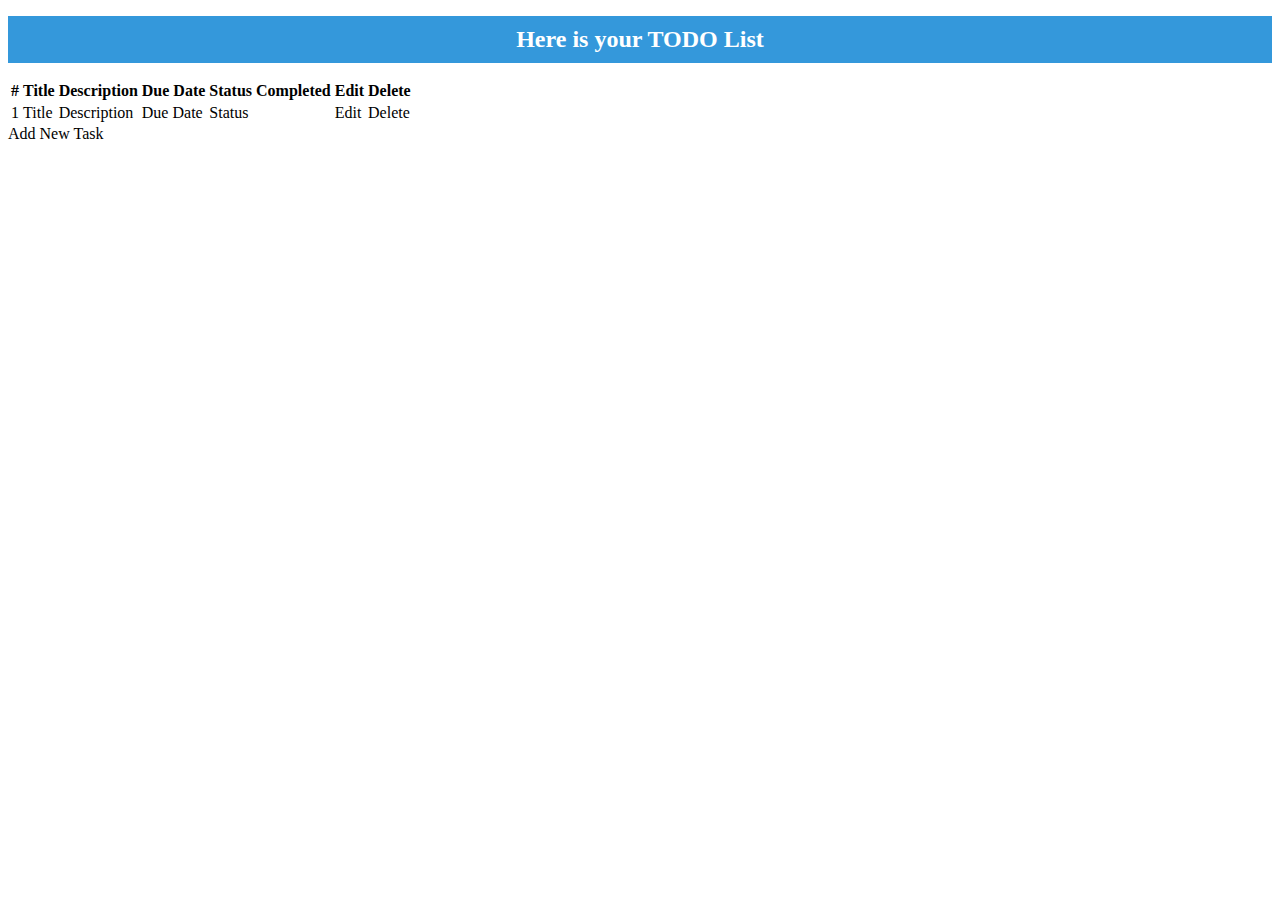
<file: src/main/resources/templates/index.html>
<!DOCTYPE html>
<html lang="en" xmlns:th="http://www.thymeleaf.org">

<head>
	<meta charset="UTF-8">
	<meta name="viewport" content="width=device-width, initial-scale=1.0">
	<link href="https://cdn.jsdelivr.net/npm/bootstrap@5.3.2/dist/css/bootstrap.min.css" rel="stylesheet"
		integrity="sha384-T3c6CoIi6uLrA9TneNEoa7RxnatzjcDSCmG1MXxSR1GAsXEV/Dwwykc2MPK8M2HN" crossorigin="anonymous">
	<style>
		h1 {
			font-size: 24px;
			text-align: center;
			background-color: #3498db;
			color: white;

			padding: 10px;
		}
	</style>
	<title>ToDo</title>
</head>

<body>
	<div class="container mt-5">
		<table class="table">
			<h1>Here is your TODO List</h1>
			<thead>
				<tr>
					<th scope="col">#</th>
					<th scope="col">Title</th>
					<th scope="col">Description</th>
					<th scope="col">Due Date</th>
					<th scope="col">Status</th>
					<th scope="col">Completed</th>
					<th scope="col">Edit</th>
					<th scope="col">Delete</th>
				</tr>
			</thead>
			<tbody>
				<tr th:each="task, status : ${tasklist}">
					<td th:text="${status.index + 1}">1</td>
					<td th:text="${task.title}">Title</td>
					<td th:text="${task.description}">Description</td>
					<td th:text="${task.dueDate}">Due Date</td>
					<td th:text="${task.status}">Status</td>
					<td>
						<a class="btn btn-success" th:href="@{'/statuschange/' + ${task.id}}">
							<span th:text="${task.status == 'Completed' ? 'Completed' : 'Mark as Complete'}"></span>
						</a>
					</td>
					<td>
						<a class="btn btn-info" th:href="@{'/edit/' + ${task.id}}">Edit</a>
					</td>
					<td>
						<a class="btn btn-danger" th:href="@{'/delete/' + ${task.id}}">Delete</a>
					</td>
				</tr>
			</tbody>
		</table>

		<div class="d-flex justify-content-center">
			<a class="btn btn-outline-success" th:href="@{/addtask}">Add New Task</a>
		</div>
	</div>

	<script src="https://cdn.jsdelivr.net/npm/bootstrap@5.3.2/dist/js/bootstrap.bundle.min.js"
		integrity="sha384-C6RzsynM9kWDrMNeT87bh95OGNyZPhcTNXj1NW7RuBCsyN/o0jlpcV8Qyq46cDfL"
		crossorigin="anonymous"></script>
</body>

</html>
</file>
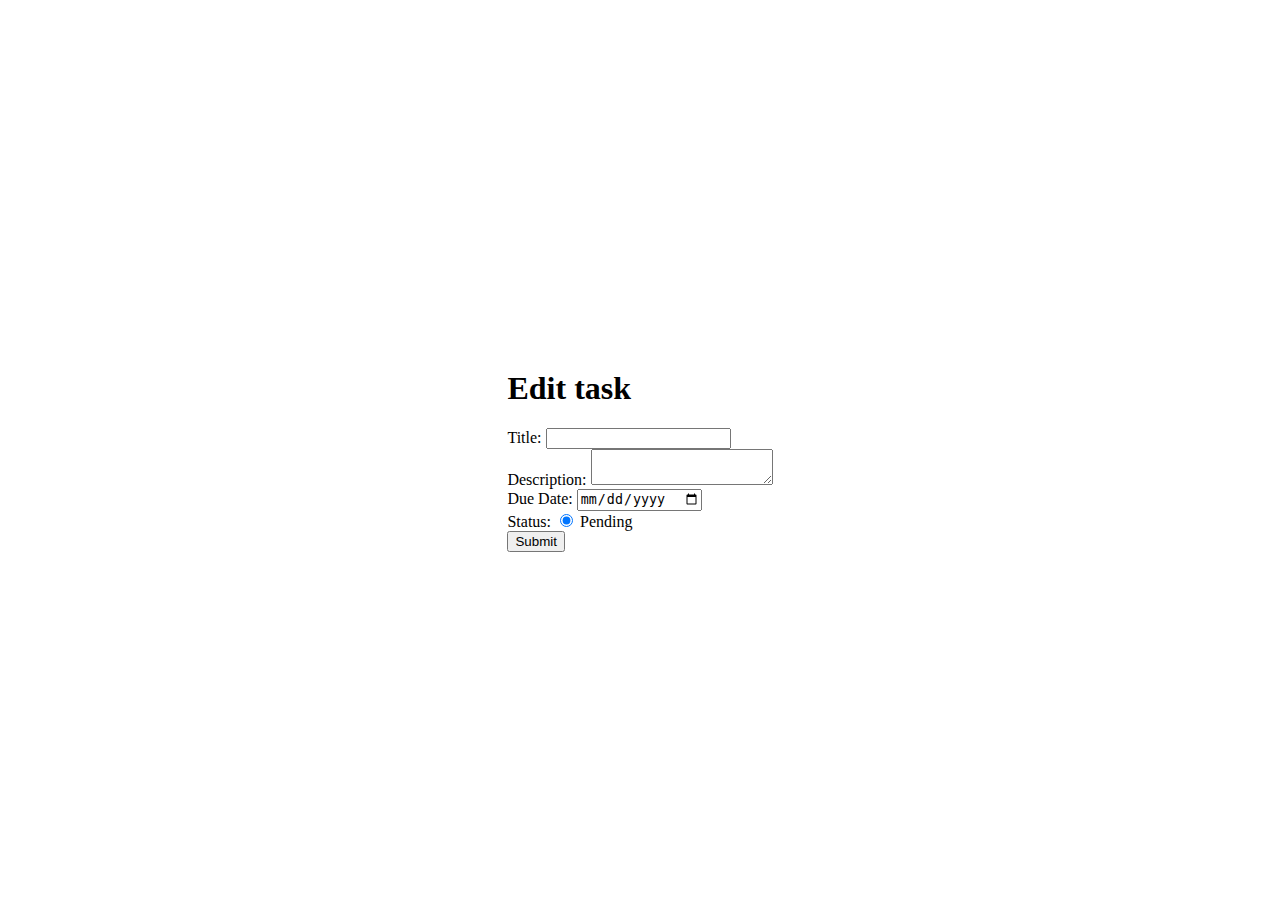
<file: src/main/resources/templates/edit.html>
<!DOCTYPE html>
<html lang="en" xmlns:th="http://www.thymeleaf.org">

<head>
	<meta charset="UTF-8">
	<meta name="viewport" content="width=device-width, initial-scale=1.0">
	<link href="https://cdn.jsdelivr.net/npm/bootstrap@5.3.2/dist/css/bootstrap.min.css" rel="stylesheet"
		integrity="sha384-T3c6CoIi6uLrA9TneNEoa7RxnatzjcDSCmG1MXxSR1GAsXEV/Dwwykc2MPK8M2HN" crossorigin="anonymous">
	<title>Document</title>
	<style>
		/* Center the form */
		body {
			display: flex;
			justify-content: center;
			align-items: center;
			height: 100vh;
			margin: 0;
		}
	</style>
</head>

<body>
	<form action="/editsave" method="post" th:object="${task}" >
		<h1>Edit task</h1>
		<input path="id" th:field="${task.id}" type="hidden"/>
		<div class="form-group">
			<label for="title">Title:</label>
			<input type="text" th:field="${task.title}" class="form-control input-sm" id="title" name="title" required="required">

		</div>
		<div class="form-group">
			<label for="description">Description:</label>
			<textarea th:field="${task.description}" class="form-control input-sm" id="description" name="description"></textarea>

		</div>
		<div class="form-group">
			<label for="dueDate">Due Date:</label>
			<input type="date" th:field="${task.dueDate}" class="form-control" id="dueDate" name="dueDate">

		</div>
		<div id="status-selection" class="form-group">
			<label>Status:</label>
			<input type="radio" id="pending" name="status" value="pending" checked>
			<label for="pending">Pending</label>
		</div>

		<button type="submit" class="btn btn-outline-success">Submit</button>
	</form>
</body>

</html>
</file>
